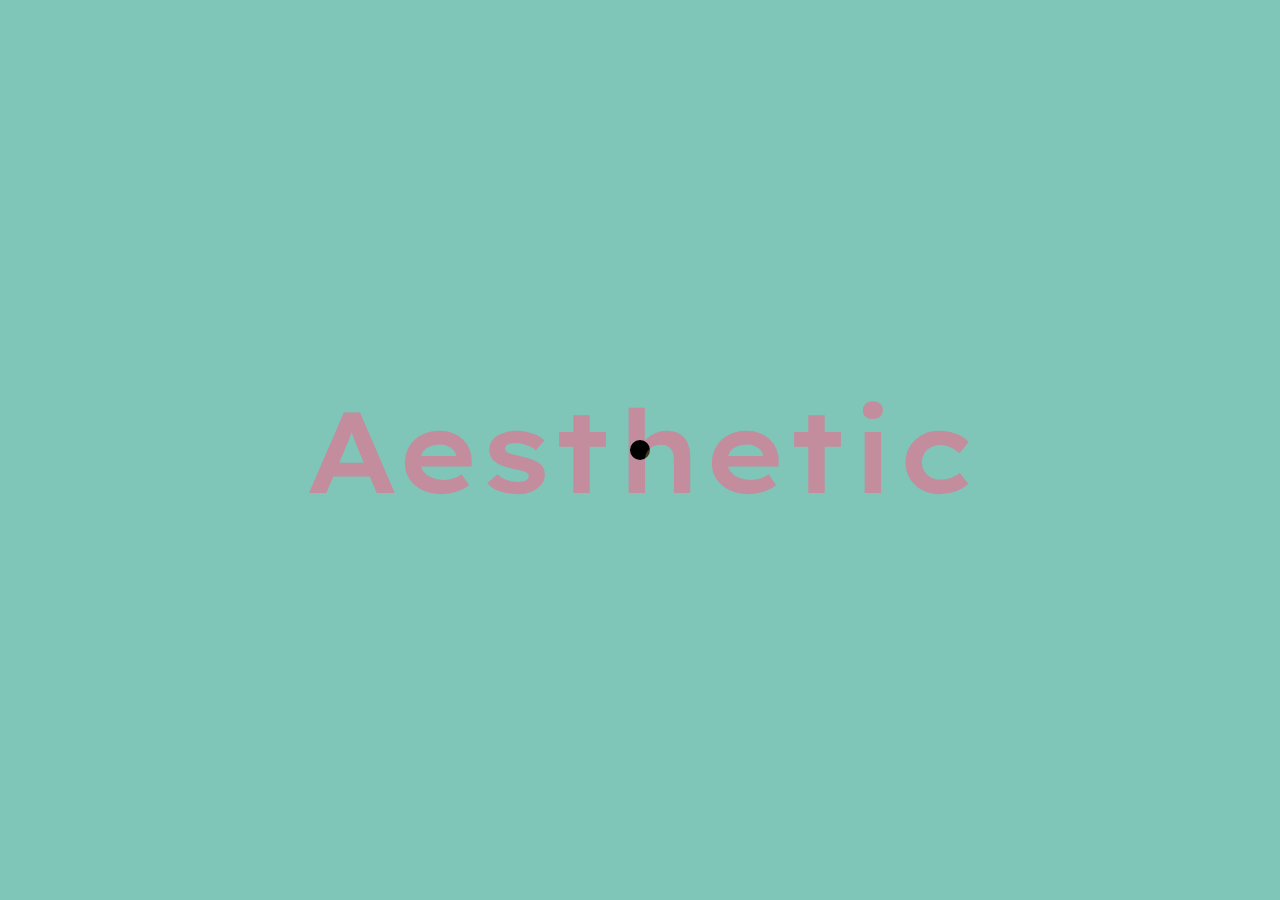
<file: Custom Cursor/index.html>
<!DOCTYPE html>
<html lang="en">
<head>
    <meta charset="UTF-8">
    <link rel="preconnect" href="https://fonts.googleapis.com">
    <link rel="preconnect" href="https://fonts.gstatic.com" crossorigin>
    <link href="https://fonts.googleapis.com/css2?family=Jost:ital@1&family=Lexend+Exa&display=swap" rel="stylesheet">
    <meta name="viewport" content="width=device-width, initial-scale=1.0">
    <title>Custom Cursor</title>
    <link rel="stylesheet" href="style.css">
</head>
<body>
    <div id="main">
        <div id="cursor"></div>
        <h1>Aesthetic</h1>
    </div>

    <script src="script.js"></script>
</body>
</html>
</file>
<file: Custom Cursor/style.css>
* {
    margin: 0;
    padding: 0;
    box-sizing: border-box;
    font-family: 'Jost', sans-serif;
    font-family: 'Lexend Exa', sans-serif;
    /* color: #000; */
}

html,
body {
    height: 100%;
    width: 100%;
}
#main{
    background-color: #7FC6B8;
    height: 100%;
    width: 100%;
    display: flex;
    justify-content: center;
    align-items: center;
}
#cursor{
    height: 20px;
    width: 20px;
    position: absolute;
    border-radius: 50%;
    background-color: #C38D9D;
    mix-blend-mode: difference;
    transition: all linear 0.4s;
}
#main h1{
    color: #C38D9D;
    font-size: 9vw;
    font-weight: 600;
}
</file>
